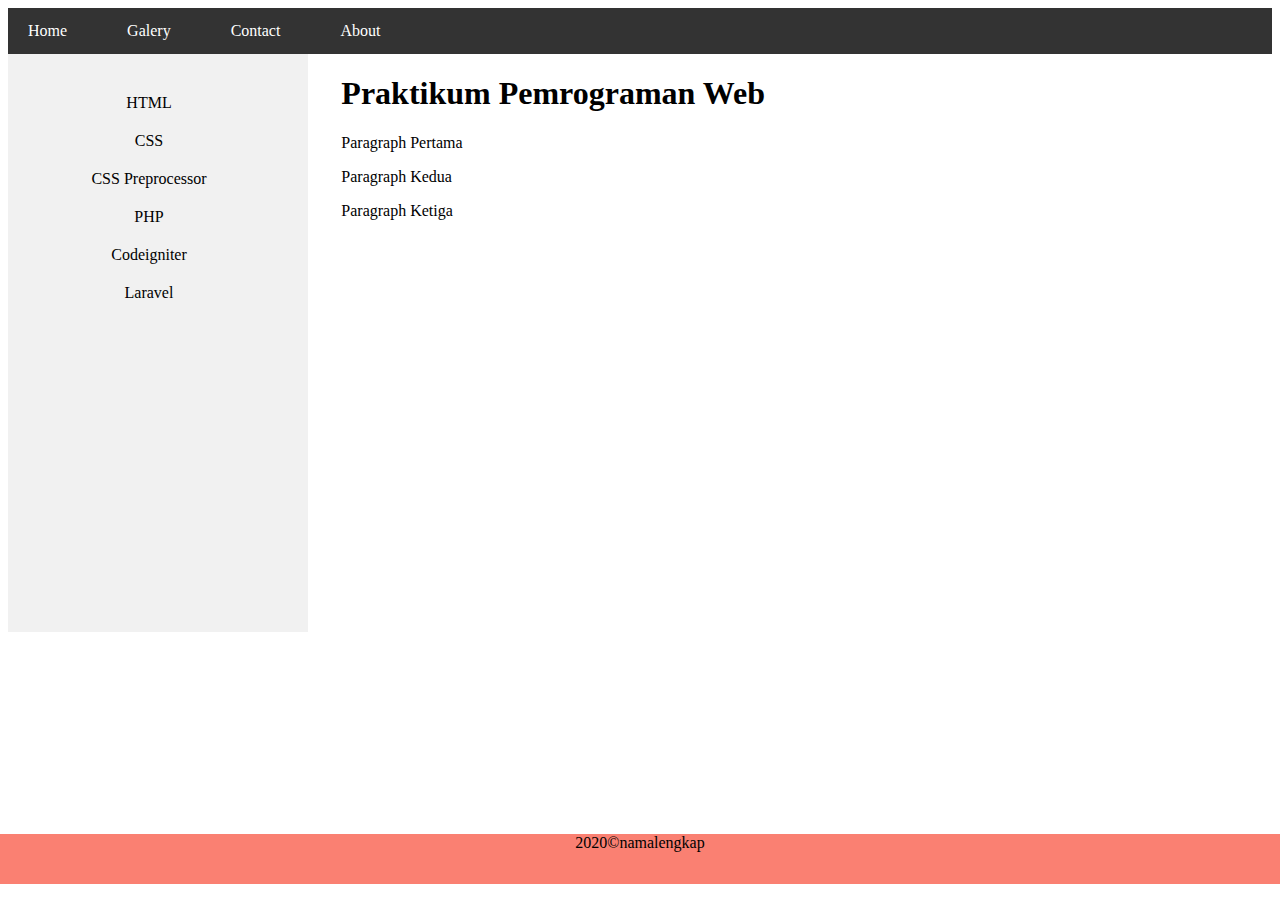
<file: Modul 4/index.html>
<!DOCTYPE html>
<html lang="en">
<title>Home</title>
<link rel="stylesheet" type="text/css" href="variabel.css">

</html>

<body>
    <div class="navbar">
        <ul>
            <li><a href="index.html">Home</a></li>
            <li><a href="galery.html">Galery</a></li>
            <li><a href="contact.html">Contact</a></li>
            <li><a href="about.html">About</a></li>
        </ul>
    </div>
    <div class="sidebar">
        <ul>
            <li><a href="#">HTML</a></li>
            <li><a href="#">CSS</a></li>
            <li><a href="#">CSS Preprocessor</a></li>
            <li><a href="#">PHP</a></li>
            <li><a href="#">Codeigniter</a></li>
            <li><a href="#">Laravel</a></li>
        </ul>
    </div>
    <div class="content">
        <h1>Praktikum Pemrograman Web</h1>
        <!--</div>
    <div class="empat">-->
        <p>Paragraph Pertama</p>
        <p>Paragraph Kedua</p>
        <p>Paragraph Ketiga</p>
    </div>
    <div class="footer">
        <p>2020&copy;namalengkap</p>
    </div>
</body>
</file>
<file: Modul 4/variabel.css>
.navbar ul {
  list-style: none;
  margin: 0;
  padding: 0;
  overflow: hidden;
  background-color: #333;
}
.navbar li {
  float: left;
  margin-right: 20px;
}
.navbar li a {
  display: block;
  color: white;
  text-align: center;
  padding: 14px 20px;
  text-decoration: none;
}
.navbar li a:hover {
  background-color: #5fdfff;
}

.sidebar {
  float: left;
  height: auto;
  width: 300px;
  background-color: #f1f1f1;
  padding-top: 10px;
  padding-bottom: 300px;
}
.sidebar ul {
  list-style-type: none;
  padding: 0;
  width: 200px;
  text-align: center;
  background-color: #f1f1f1;
  margin-top: 20px;
  margin-bottom: 20px;
  margin-left: 0;
  margin-right: 0;
}
.sidebar li a {
  display: block;
  color: #000;
  padding: 10px 16px;
  width: 250px;
  text-decoration: none;
}
.sidebar li a:hover {
  background-color: #555;
  color: white;
}

body {
  font: Helvetica, sans-serif;
  color: black;
}

.content {
  background-attachment: cornflowerblue;
  color: black;
}

.empat {
  padding: 20px;
  color: aliceblue;
  margin-left: 330px;
}

.content {
  margin-left: 333.3333333333px;
}

.footer {
  margin-top: 200px;
  margin-left: 300px;
  position: relative;
  height: auto;
  padding: 1px 0;
}
.footer p {
  position: fixed;
  left: 0;
  bottom: 0;
  width: 100%;
  height: 50px;
  background-color: salmon;
  text-align: center;
}

/*# sourceMappingURL=variabel.css.map */
</file>
